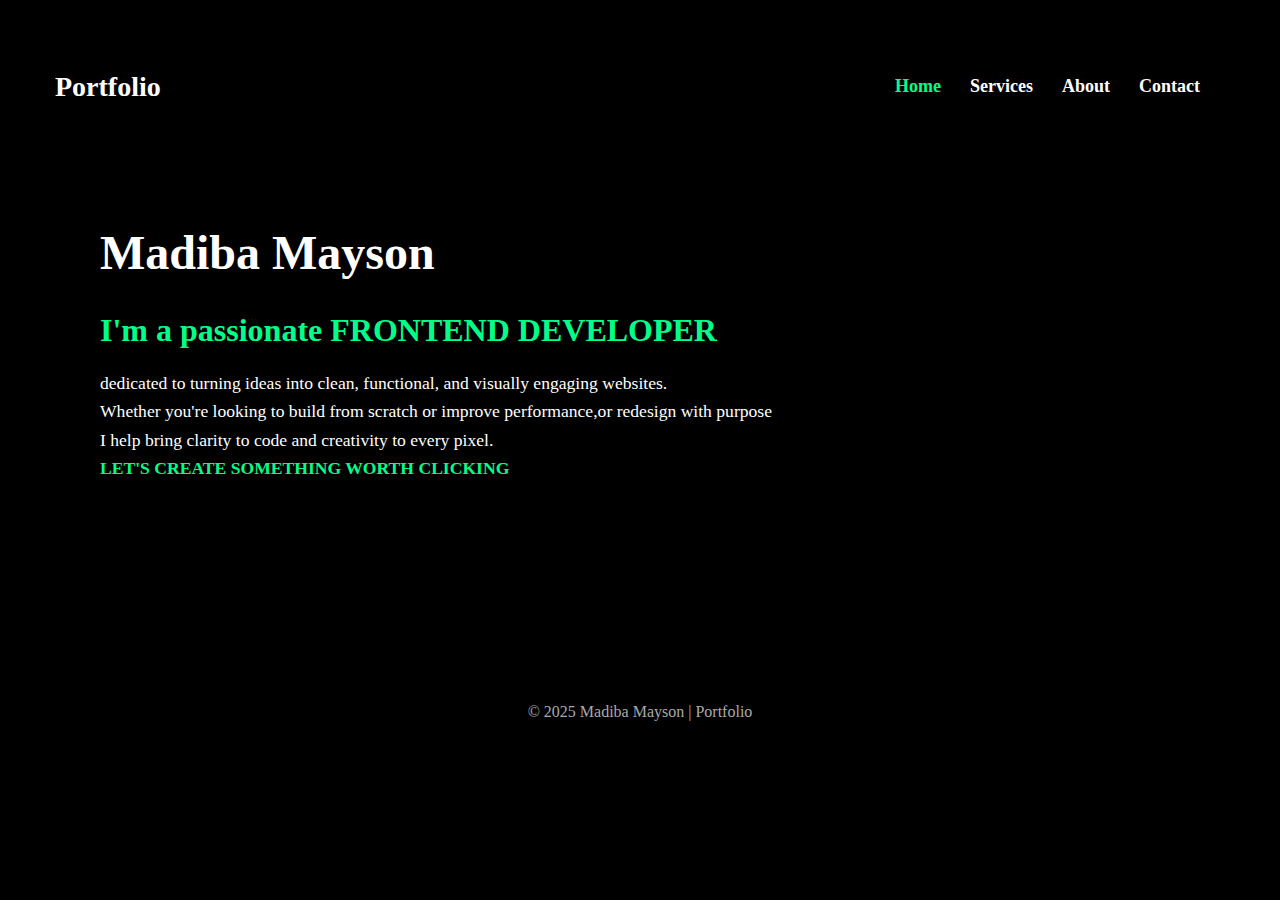
<file: index.html>
﻿<!DOCTYPE html PUBLIC "-//W3C//DTD XHTML 1.0 Transitional//EN" "http://www.w3.org/TR/xhtml1/DTD/xhtml1-transitional.dtd">
<html xmlns="http://www.w3.org/1999/xhtml" >
<head>
    <link rel="Stylesheet" type="text/css" href="StyleSheet.css" />
    <title>Madiba Mayson</title>
    <meta charset = "UTF-8">
    <meta name="viewport" content="width-device-width, initial-scale=1.0">
</head>
<body>
<div class="wrapper">
    <nav class="navbar"style="text-decoration:none">
        <div class="navdiv"> 
        <div class="logo">Portfolio</div>
        <ul class="links">
        <li><a href="#" class="active">Home</a></li>
        <li><a href="service.html">Services</a></li>
        <li><a href ="about.html">About</a></li>
        <li><a href ="contact.html">Contact</a></li>
        </ul>
         </div>
    </nav>

    <!-- add image-->
    <section class="home">
    <div class="home-content">
    <h1>Madiba Mayson</h1>
    <h2>I'm a passionate<span class="highlight"> FRONTEND DEVELOPER</span></h2>
    <p> dedicated to turning ideas into clean, functional, and visually engaging websites.<br />
    Whether you're looking to build from scratch or improve performance,or redesign with purpose<br />I help
    bring clarity to code and creativity to every pixel.<br />
    <b><span class= "highlight">LET'S CREATE SOMETHING WORTH CLICKING</span></b> </p>
       </div><!--
      <div class="pic">
      <img src="image.jpeg" alt="A piture of me">
      </div>-->
    </section>
    </div>
    <footer>
    &copy; 2025 Madiba Mayson | Portfolio
    </footer>
   
</body>
</html>
</file>
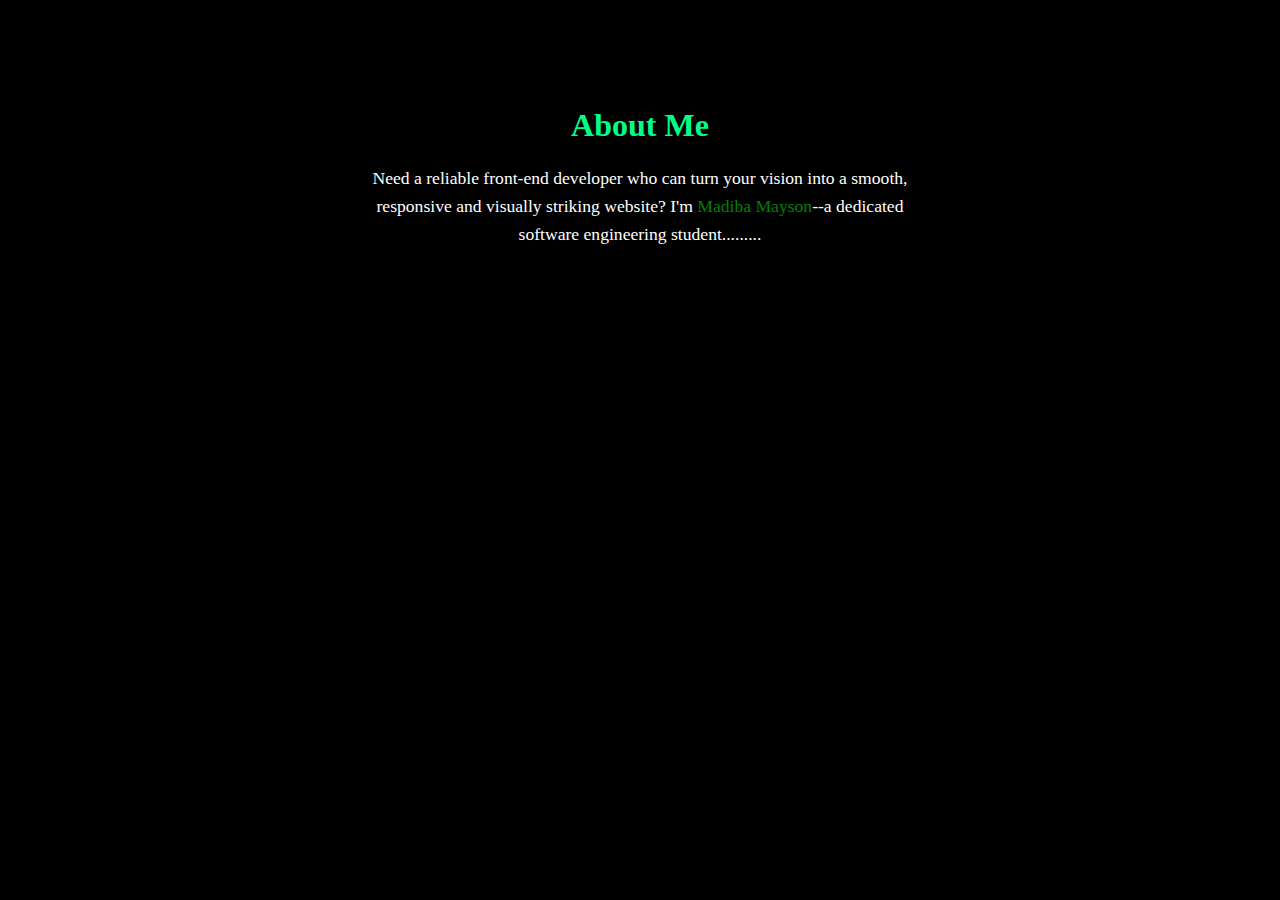
<file: about.html>
﻿<!DOCTYPE html>
<html xmlns="http://www.w3.org/1999/xhtml" >
<head>
    <title>About | Madiba Mayson</title>
     <link rel="Stylesheet" type="text/css" href="StyleSheet.css"/>
     <meta charset ="UTF-8">
    <meta name="viewport" content="width-device-width, initial-scale=1.0">
</head>
<body>
    <section class="wrapper">
    <div class="about">
    <h2><span class ="highlight">About Me</span></h2>
    <p>Need a reliable front-end developer who can turn your vision into a smooth,<br />
    responsive and visually striking website? I'm <b style="color:Green">Madiba Mayson</b>--a dedicated<br />
   software engineering student.........</p>
     </div>
    </section>
</body>
</html>
</file>
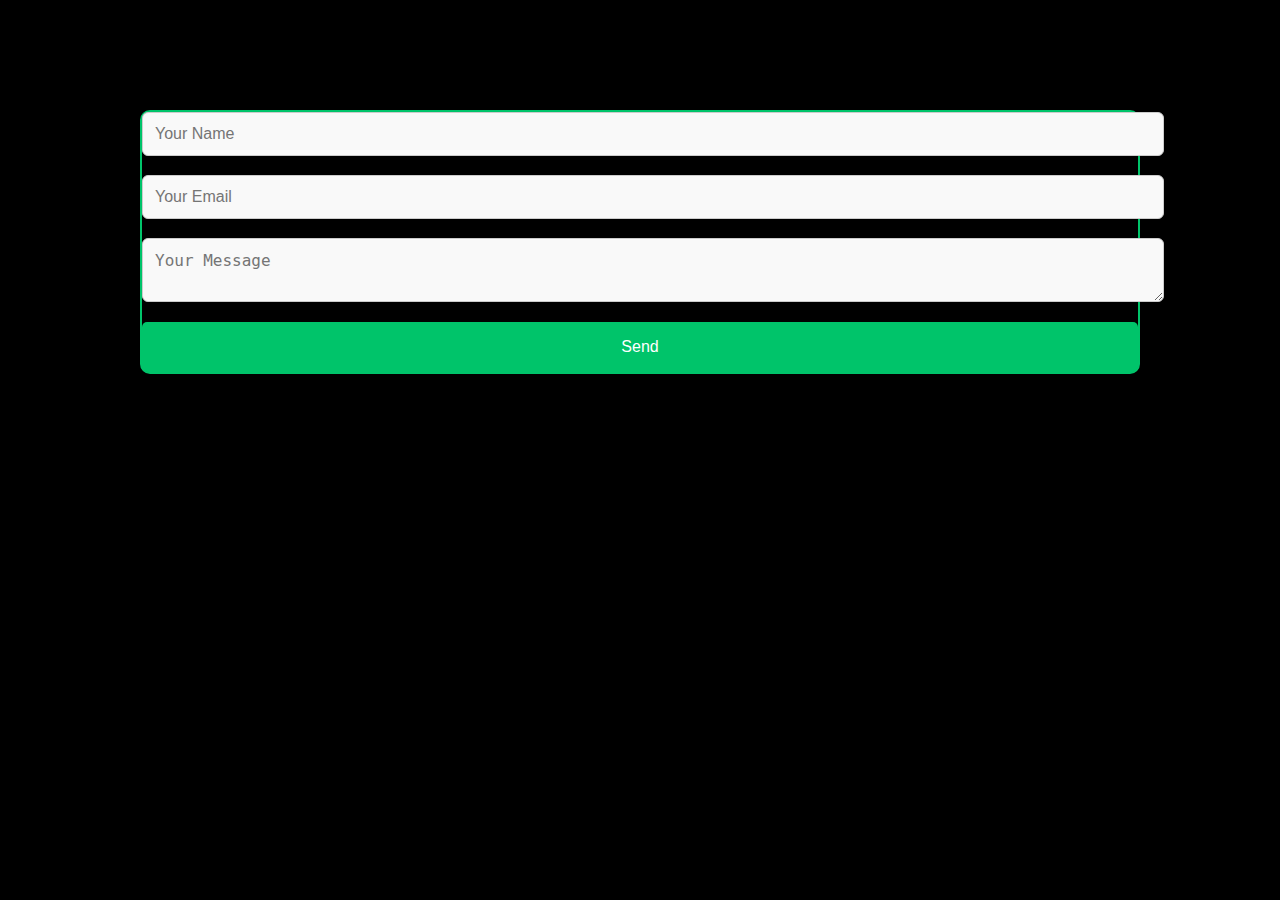
<file: contact.html>
﻿<!DOCTYPE html PUBLIC "-//W3C//DTD XHTML 1.0 Transitional//EN" "http://www.w3.org/TR/xhtml1/DTD/xhtml1-transitional.dtd">
<html xmlns="http://www.w3.org/1999/xhtml" >
<head>
    <meta charset = "UTF-8">
    <meta name="viewport" content="width-device-width, initial-scale=1.0">
      <link rel="Stylesheet" type="text/css" href="StyleSheet.css" />
    <title>Contact Us</title>
       <meta charset = "UTF-8">
    <meta name="viewport" content="width-device-width, initial-scale=1.0">
</head>
<body>
<div class="wrapper">
<div class="cont">
<section class="conta">
<form action="https//formspree.io/f/xeokqqoa" method="POST">
<input type="text" name="name" placeholder="Your Name" required>
<input type="email" name="email" placeholder="Your Email" required>
<textarea name="message" placeholder="Your Message" required></textarea>
<button type="submit">Send</button>
</form>
</section>
</div>
</div>
</body>
</html>
</file>
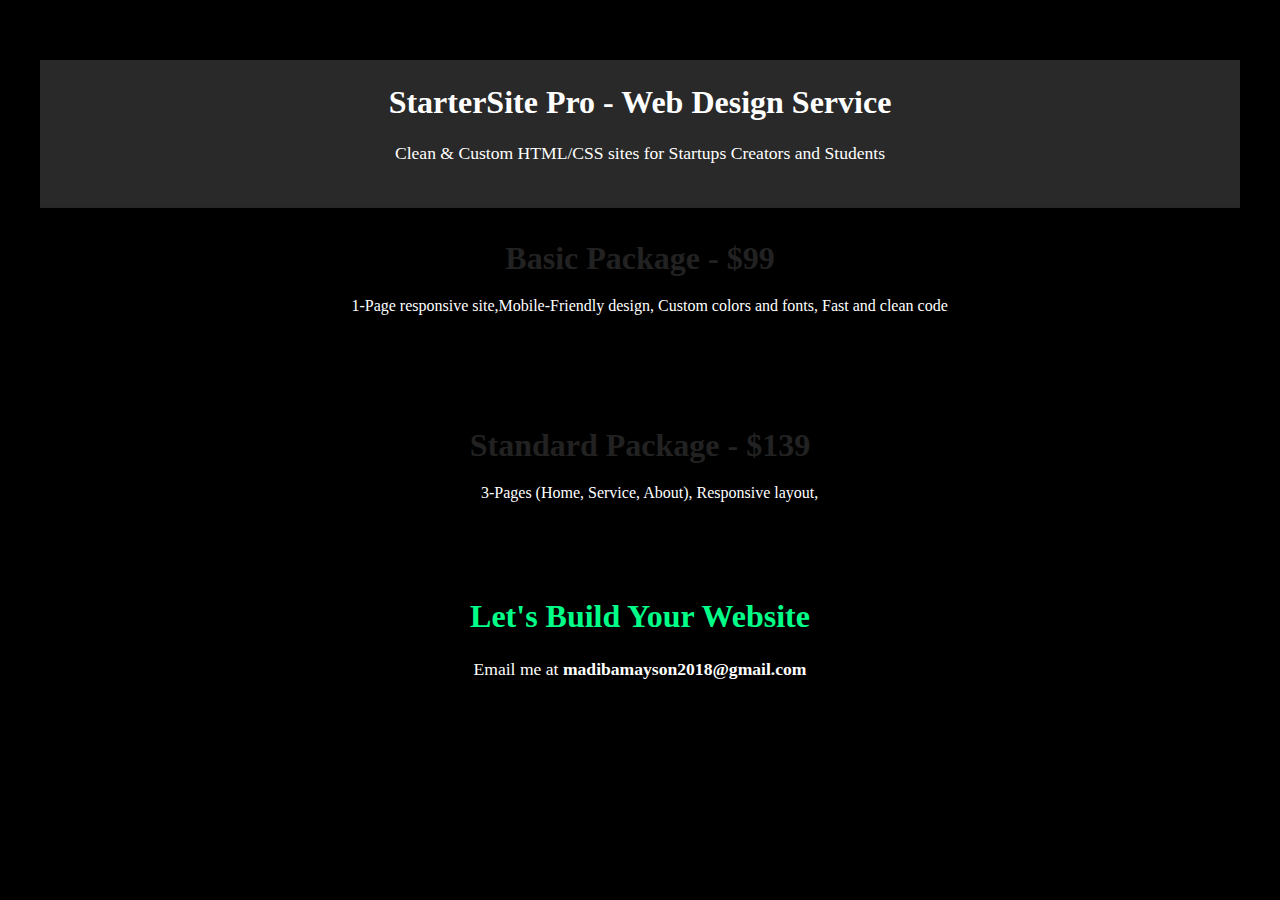
<file: service.html>
﻿<!DOCTYPE html PUBLIC "-//W3C//DTD XHTML 1.0 Transitional//EN" "http://www.w3.org/TR/xhtml1/DTD/xhtml1-transitional.dtd">
<html xmlns="http://www.w3.org/1999/xhtml" >
<head>
<link rel="Stylesheet" type="text/css" href="StyleSheet.css" />
    <title>Web Design Service | Madiba Mayson</title>
    <meta charset = "UTF-8">
    <meta name="viewport" content="width-device-width, initial-scale=1.0">
</head>
<body>
<div class="wrapper">
    <section class="service">
        <header>
        <h1>StarterSite Pro - Web Design Service</h1>
        <p>Clean & Custom HTML/CSS sites for Startups Creators and Students</p>
        </header>
    </section>

    <div class="container">
        <div class="services">
            <h2>Basic Package - $99</h2>
            <ul>
            <li>1-Page responsive site,<li>
            <li>Mobile-Friendly design,</li>
            <li>Custom colors and fonts,</li>
            <li>Fast and clean code</li>
            </ul>
        </div>
        <div class="services">
            <h2>Standard Package - $139</h2>
            <ul>
            <li>3-Pages (Home, Service, About),</li>
            <li>Responsive layout,</li>
            
            </ul>
        </div>
        <div class="cta">
        <h2>Let's Build Your Website</h2>
        <p>Email me at <strong>madibamayson2018@gmail.com</strong></p>
        </div>
    </div>
    </div>
</body>
</html>
</file>
<file: StyleSheet.css>
﻿body
{
    max-width:100%;
    padding:0;
    margin:0;
    overflow:x;
    text-decoration:none;
    background-color:black;
    color:White;
}
.wrapper
{
    width:100%;
    max-width:1200px;
    margin:0 auto;
    padding:60px 20px;
    backgound-color:#000000;
    }
    .navbar
    {
        text-decoration:none;
       
        font-family:Calibri; 
        padding-right:15px; 
        padding-left:15px;
        
    }
    .navdiv
    {
        display:flex;
        align-items:center;
        justify-content:space-between;
        }
        
     .logo
     {
         font-size:28px;
         font-weight:bold;
         color:#fff;
         
         
         }
         li
         {
             list-style:none;
             display:inline-block;
             }
        li a
            {
                 color:White;
                 font-size:18px;
                 font-weight:bold;
                 margin-right:25px;
                 
                 }
         .home
         {
        
            display:flex;
           justify-content:space-between;
           align-item:center;
           padding: 80px 60px;
             }
             .home-content h1
             {
                 font-size:48px;
                 }
              .home-content h2
             {
                 font-size:26px;
                 margin:10px 0;
                 }
                 .highlight
                 {
                     color:#00ff88;
                     }
             
             .links a
             {
                 list-style:none;
                 text-decoration:none;
                 transition:0.3s
                 
                 }
                 
            .links a.active,
            .links a:hover
            {
             color:#00ff88;
             }
        .about
        {
            padding:20px 10px;
            justify-content:space-between;
           text-align:center;
           font-size:20px;
           font-weight:300;
         }
    .wrapper h2
    {
     
     color:#00ff88;
     font-size:2rem;
     margin-bottom:20px;
    }
    
    .wrapper p
    {
    
        font-size:1.1rem;
        line-height:1.6;
    }
    
    footer
    {
        text-align:center;
        padding:4rem;
        color:#aaa;
    }
    
    .cta 
    {
       text-align:center;
       margin-top:3rem;
     }
     
     header h1
     {
         margin: 0;
         font-size: 2rem;
     }
      
       header 
     {
        background:#292929;
        color: #fff;
        padding:1.5rem 2rem;
        text-align:center;
     }
     
     .services
     {
         padding: 2rem;
         text-align:center;
         margin-bottom:2rem;
         border-radius:8px;
         box-shadow: 0 2px 10px rgba(0,0,0,0.1);
         
         }
         
            .services h2
     {
         color: #222;
         margin-top:0;
         
         
         }
         
            .services ul
     {
         padding-left:1.2rem;
        
         
         }
         
         @media(max-width: 600px)
         {
             .wrapper
             {
                padding:40px 15px;
             }
             .wrapper p
             {
                 font-size:1rem;
             }
                 .wrapper h2
                 {
                     font-size : 1.5rem;
                     }
                 }
         button:hover
         {
             background-color:#0056b3;
             }
             
             button
             {
                 width: 100%;
                 padding:1rem;
                 background-color:#007bff;
                 color:White;
                 border:none;
                 border-radius:6px;
                 font-size:1.1rem;
                 cursor:pointer;
                 transition: backgound-color 0.3s ease;
                 }
                 
                 .conta
                 {
                    max-width:1000px;
                     margin:0 auto;
                     padding:0 20px;
                
                 }
                 
                 form
                 {
                     margin:50px auto;
                     background-color:#ffffff
                     padding:30px;
                     border:2px solid #00c46a;
                     border-radius:10px;
                     box-shadow:0 8px 16px rgba(0,0,0,0.3);
                     }
                     form label
                     {
                         display: block;
                         margin-bottom=8px;
                         font-weight:600;
                         color:#00c46a;
                         }
                         form input[type="text"],
                         form input[type="email"],
                         form textarea{
                             width:100%;
                             padding:12px;
                             margin-bottom:20px
                                 border:1.5px solid #00c46a;
                             font-size:16px;
                             background-color:#f9f9f9;
                             color:#000;
                             border-sizing:border-box;
                             transition:border-color 0.3s ease;
                             resize:vertical;
                         }
                            form input:focus,
                            form textarea:focus{
                                outline:none;
                                border-color:#009a52;
                            }
                        form button[type="submit"]{
                            background-color:#00c46a;
                            color:white
                            padding:12px 25px;
                            border:none;
                            border-radius:5px;
                            font-size:16px;
                            cursor:pointer;
                            display:block;
                            margin: 0 auto;
                            transition:background-color 0.3s ease
                        }
                            form button[type="submit"]:hover
                        {
                            background-color:#009a52;
                        }
                                

                         input, textarea
                         {
                             width=100%;
                             padding:0.9rem;
                             margin-bottom:1.2rem;
                             border:1px solid #ccc;
                             border-radius:6px;
                             font-size:1rem;
                             transition: border 0.3s ease;
                             }
                             
                             input:focus, textarea: focus
                             {
                                 border-color: #007bff;
                                 outline: none;
                                 }
                                 .pic img
                                 {
                                     width:200px;
                                     height:200px;
                                     boder-radius:50%;
                                     object-fit:cover;
                                     border:2px solid #ccc;
                                     border:4px solid #00ff88;
                                     }
</file>
